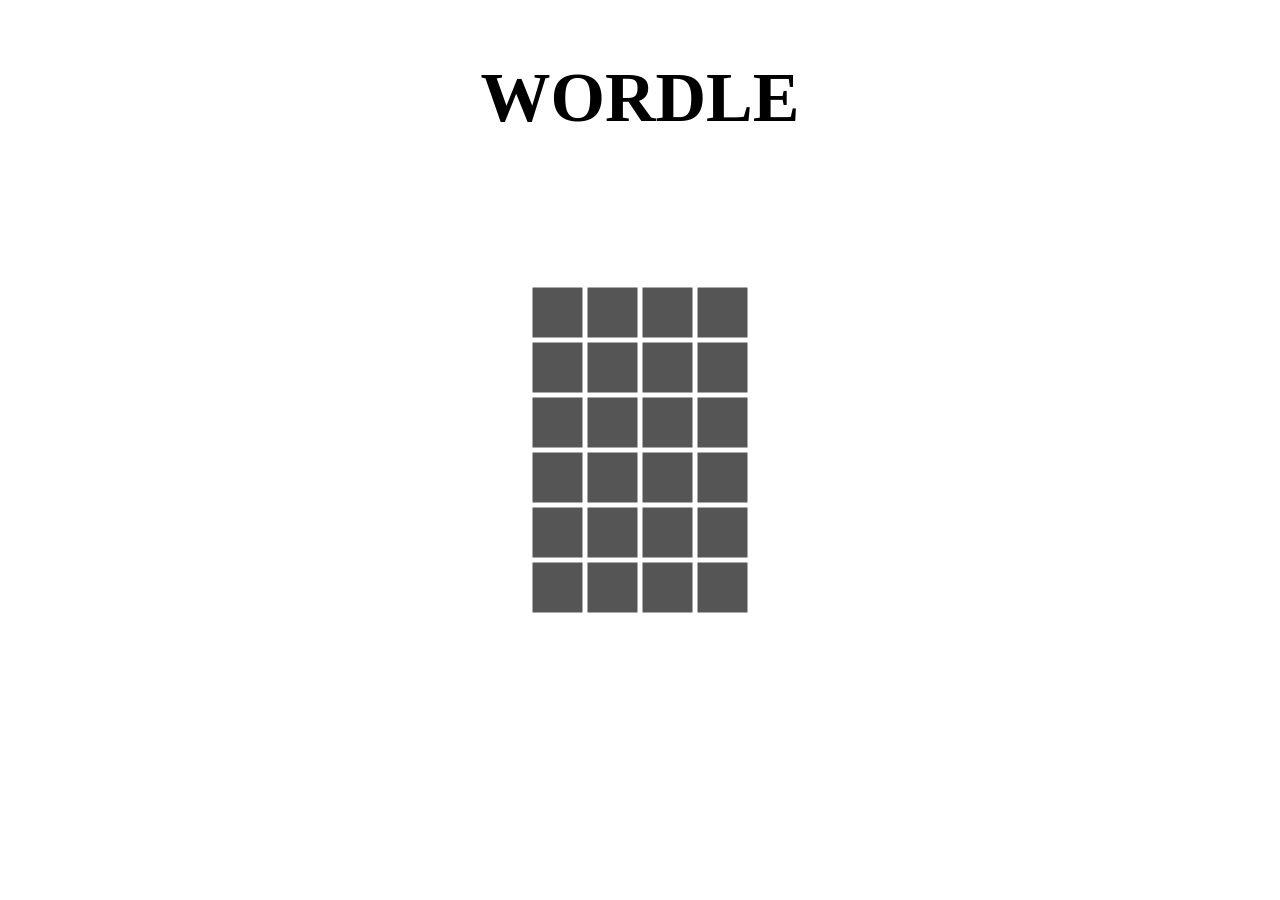
<file: index.html>
<!DOCTYPE html>
<html>
<head>
<meta name="viewport" content="width=device-width, initial-scale=1">
<link rel="stylesheet" href="style.css">
<script src="main.js"></script>
</head>
<body>


<h2 style="text-align:center;font-size:70px">WORDLE</h2>



<div class="center">
<div class="grid">
<div class="square" id="s00">
    <div class="letter" id="l00">
        <p> </p>
    </div>    
</div>

<div class="square" id="s01">
    <div class="letter" >
        <p id="l01"> </p>
    </div>    
</div>
<div class="square" id="s02">
    <div class="letter">
        <p id="l02"></p> </p>
    </div>    
</div>
<div class="square" id="s03">
    <div class="letter">
        <p id="l03"></p> </p>
    </div>    
</div>

<div class="square" id="s10">
    <div class="letter">
        <p id="l10"> </p>
    </div>    
</div>


<div class="square" id="s11">
    <div class="letter">
        <p id="l11"> </p>
    </div>    
</div>

<div class="square" id="s12">
    <div class="letter">
        <p id="l12"> </p>
    </div>    
</div>
<div class="square" id="s13">
    <div class="letter">
        <p id="l13"> </p>
    </div>    
</div>
<div class="square" id="s20">
    <div class="letter">
        <p id="l20"> </p>
    </div>    
</div>

<div class="square" id="s21">
    <div class="letter">
        <p id="l21"> </p>
    </div>    
</div>

<div class="square" id="s22">
    <div class="letter">
        <p id="l22"> </p>
    </div>    
</div>
<div class="square" id="s23">
    <div class="letter">
        <p id="l23"> </p>
    </div>    
</div>
<div class="square" id="s30">
    <div class="letter">
        <p id="l30"> </p>
    </div>    
</div>

<div class="square" id="s31">
    <div class="letter">
        <p id="l31"> </p>
    </div>    
</div>

<div class="square" id="s32">
    <div class="letter">
        <p id="l32"> </p>
    </div>    
</div>
<div class="square" id="s33">
    <div class="letter">
        <p id="l33"> </p>
    </div>    
</div>
<div class="square" id="s40">
    <div class="letter">
        <p id="l40"> </p>
    </div>    
</div>

<div class="square" id="s41">
    <div class="letter">
        <p id="l41"> </p>
    </div>    
</div>

<div class="square" id="s42">
    <div class="letter">
        <p id="l42"> </p>
    </div>    
</div>
<div class="square" id="s43">
    <div class="letter">
        <p id="l43"> </p>
    </div>    
</div>
<div class="square" id="s50">
    <div class="letter">
        <p id="l50"> </p>
    </div>    
</div>

<div class="square" id="s51">
    <div class="letter">
        <p id="l51"> </p>
    </div>    
</div>

<div class="square" id="s52">
    <div class="letter">
        <p id="l52"> </p>
    </div>    
</div>
<div class="square" id="s53">
    <div class="letter">
        <p id="l53"> </p>
    </div>    
</div>


</div>
</div>

</body>
</html>
</file>
<file: style.css>
.letter{
    
   font-size: 35px;
   color:white;
position: absolute;
top: 50%;
left: 50%;


transform: translate(-50%, -50%);

}

.center{
    
   
 position: absolute;
 top: 50%;
 left: 50%;
 transform: translate(-50%, -50%);
 
 }


.square {
    height: 50px;
    position: relative;
    width: 50px;
    background-color: #555;
    
    
}

.grid{
    display: grid;
    grid-template-columns: 50px 50px 50px 50px;
    column-gap: 5px;
    row-gap: 5px;
}
</file>
